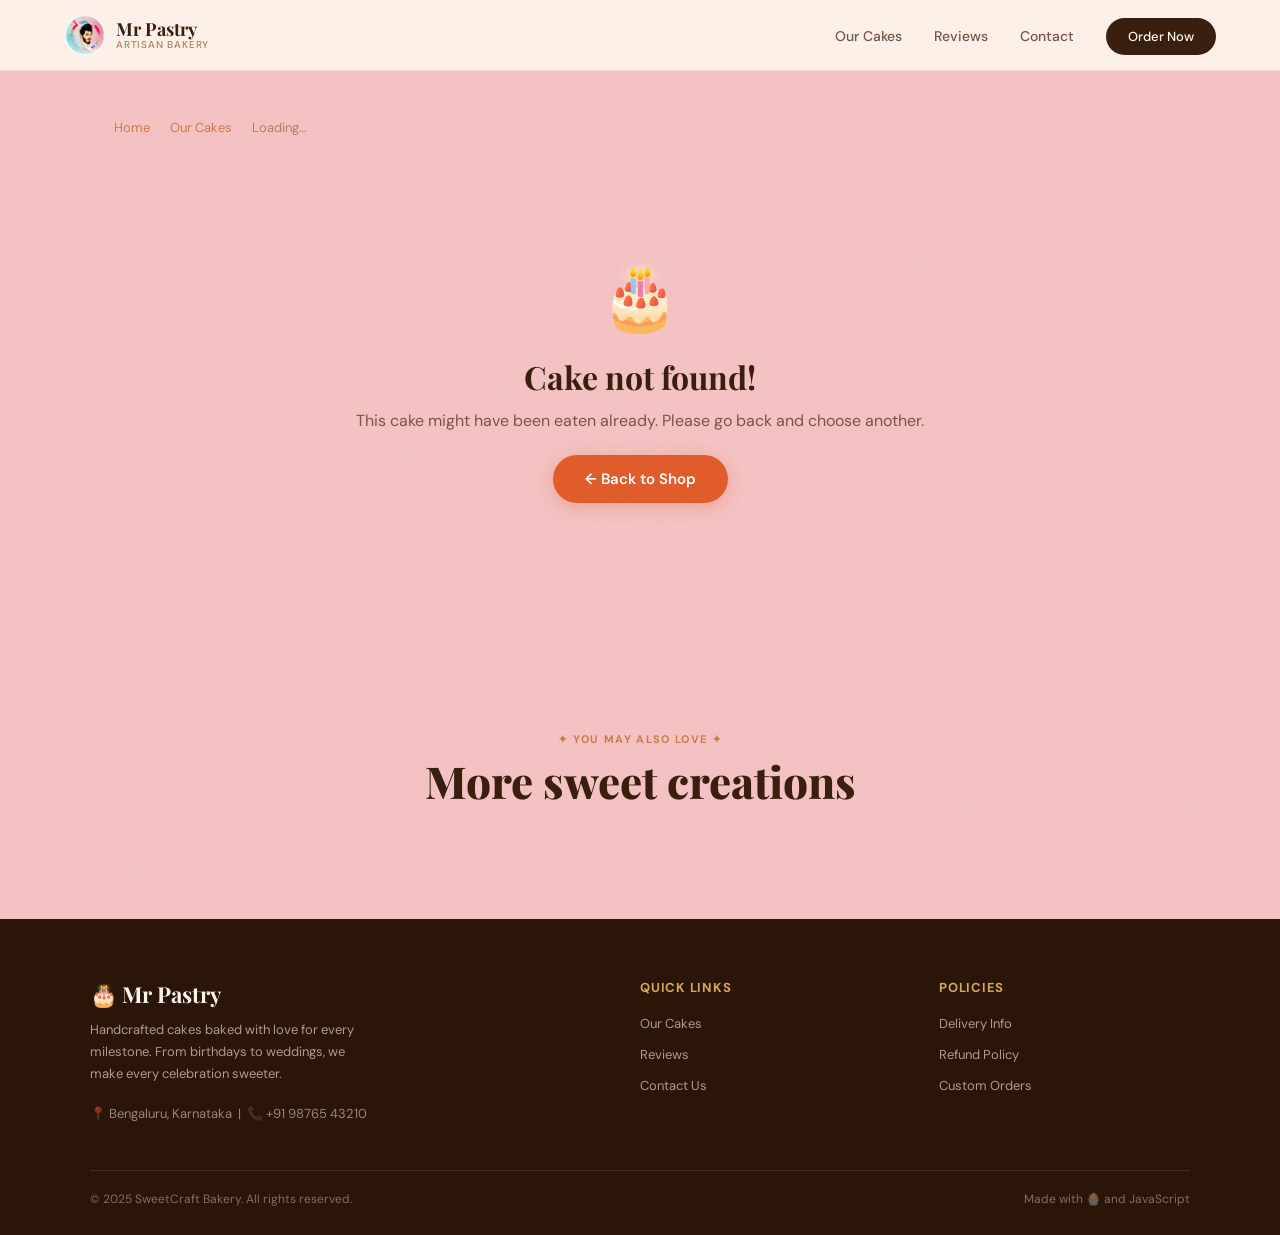
<file: product.html>
<!DOCTYPE html>
<html lang="en">
  <head>
    <meta charset="UTF-8" />
    <meta name="viewport" content="width=device-width, initial-scale=1.0" />
    <meta name="description" content="View cake details and place your order at Mr Pastry." />
    <title>Cake Details — Mr Pastry</title>
    <link rel="stylesheet" href="style.css" />
    <link rel="icon" href="data:image/svg+xml,<svg xmlns='http://www.w3.org/2000/svg' viewBox='0 0 100 100'><text y='.9em' font-size='90'>🎂</text></svg>" />
  </head>
  <body>

    <!-- HEADER -->
    <header class="header">
      <nav class="nav">
        <a href="index.html" class="nav-logo">
          <div class="nav-logo-icon nav-logo-img">
            <img src="images/logo.jpg" alt="Mr Pastry Logo" />
          </div>
          <div class="nav-logo-text">
            <span class="nav-logo-name">Mr Pastry</span>
            <span class="nav-logo-tagline">Artisan Bakery</span>
          </div>
        </a>
        <ul class="nav-links">
          <li><a href="index.html#products">Our Cakes</a></li>
          <li><a href="index.html#testimonials">Reviews</a></li>
          <li><a href="index.html#contact">Contact</a></li>
          <li><a href="index.html#products" class="nav-cta">Order Now</a></li>
        </ul>
      </nav>
    </header>

    <!-- DETAIL PAGE -->
    <main class="detail-page">

      <!-- Breadcrumb -->
      <nav class="breadcrumb" aria-label="Breadcrumb">
        <a href="index.html">Home</a>
        <span class="breadcrumb-sep">›</span>
        <a href="index.html#products">Our Cakes</a>
        <span class="breadcrumb-sep">›</span>
        <span id="bcProduct">Loading…</span>
      </nav>

      <!-- Detail content populated by script.js -->
      <div id="detailContent">
        <p class="loading">🎂 Fetching your cake details…</p>
      </div>

    </main>

    <!-- RELATED PRODUCTS -->
    <section class="related-section">
      <div class="section-header">
        <span class="section-label">✦ You May Also Love ✦</span>
        <h2 class="section-title">More sweet creations</h2>
      </div>
      <div class="products-grid" id="relatedGrid">
        <!-- Populated by script.js -->
      </div>
    </section>

    <!-- FOOTER -->
    <footer class="footer" id="contact">
      <div class="footer-inner">
        <div class="footer-top">
          <div class="footer-brand">
            <div class="footer-brand-name">🎂 Mr Pastry</div>
            <p class="footer-brand-desc">
              Handcrafted cakes baked with love for every milestone. From birthdays to weddings, we make every celebration sweeter.
            </p>
            <p style="font-size:13px;color:rgba(253,246,238,0.5);">📍 Bengaluru, Karnataka &nbsp;|&nbsp; 📞 +91 98765 43210</p>
          </div>
          <div class="footer-col">
            <div class="footer-col-title">Quick Links</div>
            <ul class="footer-links">
              <li><a href="index.html#products">Our Cakes</a></li>
              <li><a href="index.html#testimonials">Reviews</a></li>
              <li><a href="index.html#contact">Contact Us</a></li>
            </ul>
          </div>
          <div class="footer-col">
            <div class="footer-col-title">Policies</div>
            <ul class="footer-links">
              <li><a href="#">Delivery Info</a></li>
              <li><a href="#">Refund Policy</a></li>
              <li><a href="#">Custom Orders</a></li>
            </ul>
          </div>
        </div>
        <hr class="footer-divider" />
        <div class="footer-bottom">
          <span>© 2025 SweetCraft Bakery. All rights reserved.</span>
          <span>Made with 🧁 and JavaScript</span>
        </div>
      </div>
    </footer>

    <!-- SCROLL TO TOP -->
    <button class="scroll-top" id="scrollTopBtn" aria-label="Scroll to top">↑</button>

    <!-- SCRIPTS -->
    <script src="products.js"></script>
    <script src="script.js"></script>
  </body>
</html>
</file>
<file: style.css>
/* ===== IMPORTS ===== */
@import url("https://fonts.googleapis.com/css2?family=Playfair+Display:ital,wght@0,400;0,700;0,900;1,400;1,700&family=DM+Sans:wght@300;400;500;600&display=swap");

/* ===== CSS VARIABLES ===== */
:root {
  --cream: #fdf6ee;
  --warm-white: #fffaf5;
  --blush: #f2d4c2;
  --rose: #e8a98a;
  --caramel: #c97c4a;
  --espresso: #3b1f0e;
  --dark-brown: #2a1508;
  --chocolate: #5c2d0a;
  --text-main: #2a1508;
  --text-soft: #7a5540;
  --text-light: #b08060;
  --accent: #e05c2a;
  --accent-hover: #c84820;
  --gold: #d4a853;
  --tag-bg: #fce8d4;
  --shadow-sm: 0 2px 12px rgba(58, 30, 10, 0.08);
  --shadow-md: 0 8px 32px rgba(58, 30, 10, 0.13);
  --shadow-lg: 0 20px 60px rgba(58, 30, 10, 0.18);
  --radius: 20px;
  --radius-sm: 12px;
}

/* ===== RESET & BASE ===== */
*, *::before, *::after { box-sizing: border-box; margin: 0; padding: 0; }

html { scroll-behavior: smooth; }

body {
  font-family: "DM Sans", sans-serif;
  /* background-color: var(--cream); */
  background-color: #F4C2C2;
  color: var(--text-main);
  min-height: 100vh;
  overflow-x: hidden;
}

img { display: block; max-width: 100%; }
a { text-decoration: none; color: inherit; }
button { cursor: pointer; font-family: inherit; border: none; }

/* ===== NOISE TEXTURE OVERLAY ===== */
body::before {
  content: "";
  position: fixed;
  inset: 0;
  background-image: url("data:image/svg+xml,%3Csvg viewBox='0 0 200 200' xmlns='http://www.w3.org/2000/svg'%3E%3Cfilter id='n'%3E%3CfeTurbulence type='fractalNoise' baseFrequency='0.75' numOctaves='4' stitchTiles='stitch'/%3E%3C/filter%3E%3Crect width='100%25' height='100%25' filter='url(%23n)' opacity='0.03'/%3E%3C/svg%3E");
  pointer-events: none;
  z-index: 0;
  opacity: 0.4;
}

/* ===== HEADER / NAV ===== */
.header {
  position: sticky;
  top: 0;
  z-index: 100;
  background: rgba(253, 246, 238, 0.88);
  backdrop-filter: blur(16px);
  -webkit-backdrop-filter: blur(16px);
  border-bottom: 1px solid rgba(201, 124, 74, 0.15);
}

.nav {
  max-width: 1200px;
  margin: 0 auto;
  padding: 0 24px;
  height: 70px;
  display: flex;
  align-items: center;
  justify-content: space-between;
}

.nav-logo {
  display: flex;
  align-items: center;
  gap: 10px;
}

.nav-logo-icon {
  width: 38px;
  height: 38px;
  background: var(--espresso);
  border-radius: 10px;
  display: flex;
  align-items: center;
  justify-content: center;
  font-size: 18px;
}

.nav-logo-text {
  display: flex;
  flex-direction: column;
  line-height: 1.1;
}

.nav-logo-name {
  font-family: "Playfair Display", serif;
  font-size: 18px;
  font-weight: 700;
  color: var(--espresso);
}

.nav-logo-tagline {
  font-size: 10px;
  font-weight: 500;
  color: var(--text-light);
  letter-spacing: 0.08em;
  text-transform: uppercase;
}

.nav-links {
  display: flex;
  align-items: center;
  gap: 32px;
  list-style: none;
}

.nav-links a {
  font-size: 14px;
  font-weight: 500;
  color: var(--text-soft);
  transition: color 0.2s;
}

.nav-links a:hover { color: var(--caramel); }

.nav-cta {
  background: var(--espresso);
  color: var(--cream) !important;
  padding: 10px 22px;
  border-radius: 50px;
  font-size: 13px !important;
  transition: background 0.2s, transform 0.15s !important;
}

.nav-cta:hover {
  background: var(--chocolate) !important;
  transform: translateY(-1px);
}

/* ===== HERO ===== */
.hero {
  max-width: 1200px;
  margin: 0 auto;
  padding: 60px 24px 40px;
  display: grid;
  grid-template-columns: 1fr 1fr;
  gap: 48px;
  align-items: center;
  position: relative;
  z-index: 1;
}

.hero-badge {
  display: inline-flex;
  align-items: center;
  gap: 6px;
  background: var(--tag-bg);
  color: var(--caramel);
  font-size: 12px;
  font-weight: 600;
  letter-spacing: 0.06em;
  text-transform: uppercase;
  padding: 6px 14px;
  border-radius: 50px;
  margin-bottom: 20px;
  border: 1px solid var(--rose);
}

.hero-title {
  font-family: "Playfair Display", serif;
  font-size: clamp(38px, 5vw, 64px);
  font-weight: 900;
  line-height: 1.08;
  color: var(--espresso);
  
  margin-bottom: 20px;
}

.hero-title em {
  font-style: italic;
  /* color: var(--caramel); */
  color:white;
}

.hero-subtitle {
  font-size: 16px;
  line-height: 1.7;
  color: var(--text-soft);
  max-width: 420px;
  margin-bottom: 36px;
}

.hero-actions {
  display: flex;
  gap: 14px;
  flex-wrap: wrap;
}

.btn-primary {
  background: var(--accent);
  color: #fff;
  padding: 15px 32px;
  border-radius: 50px;
  font-size: 15px;
  font-weight: 600;
  transition: background 0.2s, transform 0.15s, box-shadow 0.2s;
  box-shadow: 0 4px 16px rgba(224, 92, 42, 0.3);
}

.btn-primary:hover {
  background: var(--accent-hover);
  transform: translateY(-2px);
  box-shadow: 0 8px 24px rgba(224, 92, 42, 0.4);
}

.btn-secondary {
  background: transparent;
  color: var(--espresso);
  padding: 15px 32px;
  border-radius: 50px;
  font-size: 15px;
  font-weight: 600;
  border: 2px solid var(--blush);
  transition: border-color 0.2s, background 0.2s;
}

.btn-secondary:hover {
  border-color: var(--caramel);
  background: var(--tag-bg);
}

.hero-stats {
  display: flex;
  gap: 28px;
  margin-top: 40px;
}

.stat {
  text-align: left;
}

.stat-number {
  font-family: "Playfair Display", serif;
  font-size: 28px;
  font-weight: 700;
  color: var(--espresso);
  display: block;
}

.stat-label {
  font-size: 12px;
  color: var(--text-light);
  font-weight: 500;
}

/* Hero image side */
.hero-visual {
  position: relative;
}

.hero-img-wrap {
  position: relative;
  border-radius: 30px;
  overflow: hidden;
  aspect-ratio: 4/5;
  box-shadow: var(--shadow-lg);
}

.hero-img-wrap img {
  width: 100%;
  height: 100%;
  object-fit: cover;
  transition: transform 0.6s ease;
}

.hero-img-wrap:hover img { transform: scale(1.04); }

.hero-float-card {
  position: absolute;
  bottom: 28px;
  left: -24px;
  background: white;
  border-radius: var(--radius-sm);
  padding: 14px 18px;
  box-shadow: var(--shadow-md);
  display: flex;
  align-items: center;
  gap: 12px;
  animation: floatCard 3s ease-in-out infinite;
}

.hero-float-card-icon {
  font-size: 28px;
}

.hero-float-card-text strong {
  display: block;
  font-size: 13px;
  font-weight: 600;
  color: var(--espresso);
}

.hero-float-card-text span {
  font-size: 11px;
  color: var(--text-light);
}

.hero-float-badge {
  position: absolute;
  top: 24px;
  right: -14px;
  background: var(--gold);
  color: var(--espresso);
  font-size: 11px;
  font-weight: 700;
  padding: 8px 14px;
  border-radius: 50px;
  letter-spacing: 0.04em;
  box-shadow: var(--shadow-sm);
}

@keyframes floatCard {
  0%, 100% { transform: translateY(0); }
  50% { transform: translateY(-6px); }
}

/* ===== SECTION HEADERS ===== */
.section-header {
  text-align: center;
  margin-bottom: 48px;
}

.section-label {
  display: inline-block;
  font-size: 11px;
  font-weight: 700;
  letter-spacing: 0.12em;
  text-transform: uppercase;
  color: var(--caramel);
  margin-bottom: 10px;
}

.section-title {
  font-family: "Playfair Display", serif;
  font-size: clamp(28px, 4vw, 44px);
  font-weight: 800;
  color: var(--espresso);
  line-height: 1.15;
  margin-bottom: 14px;
}

.section-desc {
  font-size: 15px;
  color: var(--text-soft);
  max-width: 500px;
  margin: 0 auto;
  line-height: 1.7;
}

/* ===== PRODUCT SECTION ===== */
.products-section {
  padding: 80px 24px;
  max-width: 1200px;
  margin: 0 auto;
  position: relative;
  z-index: 1;
}

/* Filter tabs */
.filter-tabs {
  display: flex;
  justify-content: center;
  gap: 10px;
  margin-bottom: 48px;
  flex-wrap: wrap;
}

.filter-tab {
  background: transparent;
  border: 1.5px solid var(--blush);
  color: var(--text-soft);
  padding: 9px 22px;
  border-radius: 50px;
  font-size: 13px;
  font-weight: 500;
  transition: all 0.2s;
}

.filter-tab:hover, .filter-tab.active {
  background: var(--espresso);
  border-color: var(--espresso);
  color: var(--cream);
}

/* Product grid */
.products-grid {
  display: grid;
  grid-template-columns: repeat(3, 1fr);
  gap: 28px;
}

/* Product card */
.product-card {
  background: #fff;
  border-radius: var(--radius);
  overflow: hidden;
  box-shadow: var(--shadow-sm);
  transition: transform 0.3s, box-shadow 0.3s;
  cursor: pointer;
  position: relative;
  border: 1px solid rgba(201, 124, 74, 0.08);
}

.product-card:hover {
  transform: translateY(-6px);
  box-shadow: var(--shadow-md);
}

.product-card-img {
  position: relative;
  aspect-ratio: 4/3;
  overflow: hidden;
}

.product-card-img img {
  width: 100%;
  height: 100%;
  object-fit: cover;
  transition: transform 0.5s ease;
}

.product-card:hover .product-card-img img {
  transform: scale(1.06);
}

.product-tag {
  position: absolute;
  top: 14px;
  left: 14px;
  background: rgba(253, 246, 238, 0.95);
  color: var(--caramel);
  font-size: 10px;
  font-weight: 700;
  letter-spacing: 0.06em;
  text-transform: uppercase;
  padding: 5px 11px;
  border-radius: 50px;
  border: 1px solid var(--rose);
}

.product-quick-view {
  position: absolute;
  inset: 0;
  background: rgba(42, 21, 8, 0.38);
  display: flex;
  align-items: center;
  justify-content: center;
  opacity: 0;
  transition: opacity 0.3s;
}

.product-card:hover .product-quick-view {
  opacity: 1;
}

.quick-view-btn {
  background: white;
  color: var(--espresso);
  padding: 10px 22px;
  border-radius: 50px;
  font-size: 13px;
  font-weight: 600;
  transform: translateY(6px);
  transition: transform 0.3s;
}

.product-card:hover .quick-view-btn {
  transform: translateY(0);
}

.product-card-body {
  padding: 20px;
}

.product-card-name {
  font-family: "Playfair Display", serif;
  font-size: 18px;
  font-weight: 700;
  color: var(--espresso);
  margin-bottom: 4px;
}

.product-card-desc {
  font-size: 13px;
  color: var(--text-light);
  margin-bottom: 16px;
  line-height: 1.5;
}

.product-card-footer {
  display: flex;
  align-items: center;
  justify-content: space-between;
}

.product-price {
  display: flex;
  flex-direction: column;
}

.product-price-label {
  font-size: 10px;
  color: var(--text-light);
  text-transform: uppercase;
  letter-spacing: 0.06em;
}

.product-price-amount {
  font-family: "Playfair Display", serif;
  font-size: 22px;
  font-weight: 700;
  color: var(--espresso);
}

.product-price-amount span {
  font-size: 13px;
  font-weight: 400;
  color: var(--text-light);
}

.product-buy-btn {
  /* background: var(--accent); */
  background-color:#007FFF;
  color: white;
  padding: 10px 20px;
  border-radius: 50px;
  font-size: 13px;
  font-weight: 600;
  transition: background 0.2s, transform 0.15s;
}

.product-buy-btn:hover {
  /* background: var(--accent-hover); */
  background-color: royalblue;
  transform: scale(1.04);
}

/* ===== FEATURES STRIP ===== */
.features-strip {
  background: var(--espresso);
  padding: 48px 24px;
  position: relative;
  z-index: 1;
}

.features-strip-inner {
  max-width: 1100px;
  margin: 0 auto;
  display: grid;
  grid-template-columns: repeat(4, 1fr);
  gap: 32px;
}

.feature-item {
  text-align: center;
  color: var(--cream);
}

.feature-icon {
  font-size: 30px;
  margin-bottom: 10px;
}

.feature-title {
  font-family: "Playfair Display", serif;
  font-size: 16px;
  font-weight: 700;
  margin-bottom: 6px;
}

.feature-desc {
  font-size: 12px;
  color: rgba(253, 246, 238, 0.65);
  line-height: 1.5;
}

/* ===== TESTIMONIALS ===== */
.testimonials-section {
  padding: 80px 24px;
  background: var(--warm-white);
  position: relative;
  z-index: 1;
}

.testimonials-grid {
  max-width: 1000px;
  margin: 0 auto;
  display: grid;
  grid-template-columns: repeat(3, 1fr);
  gap: 24px;
}

.testimonial-card {
  background: white;
  border-radius: var(--radius);
  padding: 28px;
  box-shadow: var(--shadow-sm);
  border: 1px solid rgba(201, 124, 74, 0.08);
}

.testimonial-stars {
  color: var(--gold);
  font-size: 14px;
  margin-bottom: 12px;
  letter-spacing: 2px;
}

.testimonial-text {
  font-size: 14px;
  color: var(--text-soft);
  line-height: 1.7;
  margin-bottom: 18px;
  font-style: italic;
}

.testimonial-author {
  display: flex;
  align-items: center;
  gap: 10px;
}

.testimonial-avatar {
  width: 38px;
  height: 38px;
  border-radius: 50%;
  background: var(--tag-bg);
  display: flex;
  align-items: center;
  justify-content: center;
  font-size: 18px;
  flex-shrink: 0;
}

.testimonial-name {
  font-weight: 600;
  font-size: 13px;
  color: var(--espresso);
}

.testimonial-since {
  font-size: 11px;
  color: var(--text-light);
}

/* ===== FOOTER ===== */
.footer {
  background: var(--dark-brown);
  color: var(--cream);
  padding: 60px 24px 28px;
  position: relative;
  z-index: 1;
}

.footer-inner {
  max-width: 1100px;
  margin: 0 auto;
}

.footer-top {
  display: grid;
  grid-template-columns: 2fr 1fr 1fr;
  gap: 48px;
  margin-bottom: 48px;
}

.footer-brand-name {
  font-family: "Playfair Display", serif;
  font-size: 22px;
  font-weight: 700;
  margin-bottom: 10px;
}

.footer-brand-desc {
  font-size: 13px;
  color: rgba(253, 246, 238, 0.6);
  line-height: 1.7;
  max-width: 280px;
  margin-bottom: 20px;
}

.footer-col-title {
  font-weight: 700;
  font-size: 13px;
  letter-spacing: 0.06em;
  text-transform: uppercase;
  color: var(--gold);
  margin-bottom: 16px;
}

.footer-links {
  list-style: none;
  display: flex;
  flex-direction: column;
  gap: 10px;
}

.footer-links a {
  font-size: 13px;
  color: rgba(253, 246, 238, 0.6);
  transition: color 0.2s;
}

.footer-links a:hover { color: var(--cream); }

.footer-divider {
  border: none;
  border-top: 1px solid rgba(253, 246, 238, 0.1);
  margin-bottom: 20px;
}

.footer-bottom {
  display: flex;
  justify-content: space-between;
  align-items: center;
  font-size: 12px;
  color: rgba(253, 246, 238, 0.4);
}

/* ===== PRODUCT DETAIL PAGE ===== */
.detail-page {
  max-width: 1100px;
  margin: 0 auto;
  padding: 48px 24px 80px;
  position: relative;
  z-index: 1;
}

.breadcrumb {
  display: flex;
  align-items: center;
  gap: 8px;
  margin-bottom: 40px;
  font-size: 13px;
  color: var(--text-light);
}

.breadcrumb a {
  color: var(--caramel);
  transition: color 0.2s;
}

.breadcrumb a:hover { color: var(--espresso); }

.breadcrumb-sep { color: var(--blush); }

.detail-grid {
  display: grid;
  grid-template-columns: 1fr 1fr;
  gap: 60px;
  align-items: start;
}

.detail-img-main {
  border-radius: var(--radius);
  overflow: hidden;
  aspect-ratio: 4/5;
  box-shadow: var(--shadow-lg);
}

.detail-img-main img {
  width: 100%;
  height: 100%;
  object-fit: cover;
}

.detail-tag {
  display: inline-flex;
  align-items: center;
  gap: 6px;
  background: var(--tag-bg);
  color: var(--caramel);
  font-size: 11px;
  font-weight: 700;
  letter-spacing: 0.06em;
  text-transform: uppercase;
  padding: 6px 14px;
  border-radius: 50px;
  border: 1px solid var(--rose);
  margin-bottom: 16px;
}

.detail-name {
  font-family: "Playfair Display", serif;
  font-size: clamp(30px, 4vw, 48px);
  font-weight: 900;
  color: var(--espresso);
  line-height: 1.1;
  margin-bottom: 14px;
}

.detail-short-desc {
  font-size: 16px;
  color: var(--text-soft);
  font-style: italic;
  margin-bottom: 22px;
}

.detail-price-wrap {
  display: flex;
  align-items: baseline;
  gap: 6px;
  margin-bottom: 28px;
}

.detail-price {
  font-family: "Playfair Display", serif;
  font-size: 42px;
  font-weight: 700;
  color: var(--espresso);
}

.detail-price-unit {
  font-size: 14px;
  color: var(--text-light);
}

.detail-meta {
  display: grid;
  grid-template-columns: 1fr 1fr;
  gap: 14px;
  margin-bottom: 28px;
}

.detail-meta-item {
  background: var(--warm-white);
  border-radius: var(--radius-sm);
  padding: 14px 16px;
  border: 1px solid rgba(201, 124, 74, 0.1);
}

.detail-meta-label {
  font-size: 10px;
  font-weight: 700;
  text-transform: uppercase;
  letter-spacing: 0.08em;
  color: var(--text-light);
  margin-bottom: 4px;
}

.detail-meta-value {
  font-size: 15px;
  font-weight: 600;
  color: var(--espresso);
}

.detail-desc-title {
  font-family: "Playfair Display", serif;
  font-size: 16px;
  font-weight: 700;
  color: var(--espresso);
  margin-bottom: 10px;
}

.detail-desc {
  font-size: 14px;
  color: var(--text-soft);
  line-height: 1.8;
  margin-bottom: 32px;
}

.detail-divider {
  border: none;
  border-top: 1px solid var(--blush);
  margin: 24px 0;
}

.detail-actions {
  display: flex;
  gap: 14px;
  flex-wrap: wrap;
}

.detail-buy-btn {
  flex: 1;
  /* background: var(--accent); */
  background-color: #4169E1;
  color: white;
  padding: 16px 28px;
  border-radius: 50px;
  font-size: 16px;
  font-weight: 700;
  transition: background 0.2s, transform 0.15s, box-shadow 0.2s;
  box-shadow: 0 4px 16px rgba(224, 92, 42, 0.3);
  text-align: center;
}

.detail-buy-btn:hover {
  /* background: var(--accent-hover); */
  background-color:#007FFF;
  transform: translateY(-2px);
  box-shadow: 0 8px 24px rgba(224, 92, 42, 0.4);
}

.detail-back-btn {
  background: transparent;
  color: var(--espresso);
  padding: 16px 24px;
  border-radius: 50px;
  font-size: 15px;
  font-weight: 600;
  border: 2px solid var(--blush);
  transition: border-color 0.2s, background 0.2s;
}

.detail-back-btn:hover {
  border-color: var(--caramel);
  background: var(--tag-bg);
}

/* Related products */
.related-section {
  padding: 64px 24px;
  max-width: 1100px;
  margin: 0 auto;
  position: relative;
  z-index: 1;
}

/* ===== ANIMATIONS ===== */
.fade-in {
  opacity: 0;
  transform: translateY(20px);
  animation: fadeIn 0.55s ease forwards;
}

@keyframes fadeIn {
  to { opacity: 1; transform: translateY(0); }
}

.fade-in:nth-child(1) { animation-delay: 0.05s; }
.fade-in:nth-child(2) { animation-delay: 0.12s; }
.fade-in:nth-child(3) { animation-delay: 0.19s; }
.fade-in:nth-child(4) { animation-delay: 0.26s; }
.fade-in:nth-child(5) { animation-delay: 0.33s; }
.fade-in:nth-child(6) { animation-delay: 0.40s; }

/* Loading state */
.loading {
  text-align: center;
  padding: 80px 24px;
  color: var(--text-light);
  font-family: "Playfair Display", serif;
  font-style: italic;
  font-size: 20px;
}

/* Error state */
.error-state {
  text-align: center;
  padding: 80px 24px;
}

.error-state h2 {
  font-family: "Playfair Display", serif;
  font-size: 32px;
  color: var(--espresso);
  margin-bottom: 12px;
}

.error-state p { color: var(--text-soft); margin-bottom: 24px; }

/* Logo image override */
.nav-logo-img {
  background: transparent !important;
  border-radius: 50%;
  overflow: hidden;
  padding: 0;
  width: 42px;
  height: 42px;
}

.nav-logo-img img {
  width: 100%;
  height: 100%;
  object-fit: cover;
  border-radius: 50%;
}

/* ===== CAROUSEL ===== */
.carousel-wrap {
  position: relative;
  overflow: hidden;
  border-radius: 30px;
  aspect-ratio: 4/5;
  box-shadow: var(--shadow-lg);
}

.carousel-track {
  display: flex;
  height: 100%;
  transition: transform 0.55s cubic-bezier(0.4, 0, 0.2, 1);
  will-change: transform;
}

.carousel-slide {
  min-width: 100%;
  height: 100%;
  flex-shrink: 0;
}

.carousel-slide img {
  width: 100%;
  height: 100%;
  object-fit: cover;
  display: block;
}

.carousel-btn {
  position: absolute;
  top: 50%;
  transform: translateY(-50%);
  background: rgba(255,255,255,0.9);
  border: none;
  color: var(--espresso);
  width: 40px;
  height: 40px;
  border-radius: 50%;
  font-size: 18px;
  cursor: pointer;
  z-index: 10;
  box-shadow: var(--shadow-sm);
  transition: background 0.2s, transform 0.2s;
  display: flex;
  align-items: center;
  justify-content: center;
  line-height: 1;
}

.carousel-btn:hover {
  background: white;
  transform: translateY(-50%) scale(1.1);
}

.carousel-prev { left: 12px; }
.carousel-next { right: 12px; }

.carousel-dots {
  position: absolute;
  bottom: 16px;
  left: 50%;
  transform: translateX(-50%);
  display: flex;
  gap: 7px;
  z-index: 10;
}

.carousel-dot {
  width: 8px;
  height: 8px;
  border-radius: 50%;
  background: rgba(255,255,255,0.55);
  border: none;
  cursor: pointer;
  transition: background 0.2s, transform 0.2s;
  padding: 0;
}

.carousel-dot.active {
  background: white;
  transform: scale(1.3);
}

@media (max-width: 768px) {
  .carousel-wrap { aspect-ratio: 4/3; }
  .carousel-btn { width: 34px; height: 34px; font-size: 15px; }
}
.scroll-top {
  position: fixed;
  bottom: 24px;
  right: 24px;
  width: 44px;
  height: 44px;
  background: var(--espresso);
  color: var(--cream);
  border-radius: 50%;
  border: none;
  font-size: 20px;
  display: flex;
  align-items: center;
  justify-content: center;
  cursor: pointer;
  opacity: 0;
  transform: translateY(12px);
  transition: opacity 0.3s, transform 0.3s;
  z-index: 90;
  box-shadow: var(--shadow-md);
}

.scroll-top.visible {
  opacity: 1;
  transform: translateY(0);
}

/* ===== RESPONSIVE ===== */
@media (max-width: 1024px) {
  .products-grid { grid-template-columns: repeat(2, 1fr); }
  .features-strip-inner { grid-template-columns: repeat(2, 1fr); }
  .testimonials-grid { grid-template-columns: repeat(2, 1fr); }
  .footer-top { grid-template-columns: 1fr 1fr; }
  .footer-top > *:first-child { grid-column: 1 / -1; }
}

@media (max-width: 768px) {
  .nav-links { display: none; }

  .hero {
    grid-template-columns: 1fr;
    padding: 32px 20px 24px;
    gap: 36px;
  }

  .hero-visual { order: -1; }

  .hero-img-wrap { aspect-ratio: 4/3; }

  .hero-float-card { left: 12px; bottom: 16px; }

  .hero-stats { gap: 20px; }

  .products-grid { grid-template-columns: 1fr; }

  .features-strip-inner { grid-template-columns: 1fr 1fr; gap: 20px; }

  .testimonials-grid { grid-template-columns: 1fr; }

  .footer-top { grid-template-columns: 1fr; gap: 28px; }

  .footer-top > *:first-child { grid-column: unset; }

  .footer-bottom { flex-direction: column; gap: 8px; text-align: center; }

  .detail-grid { grid-template-columns: 1fr; gap: 32px; }

  .detail-img-main { aspect-ratio: 4/3; }
}

@media (max-width: 480px) {
  .hero-title { font-size: 32px; }
  .hero-actions { flex-direction: column; }
  .btn-primary, .btn-secondary { text-align: center; }
  .detail-actions { flex-direction: column; }
  .detail-buy-btn { flex: unset; }
}
</file>
